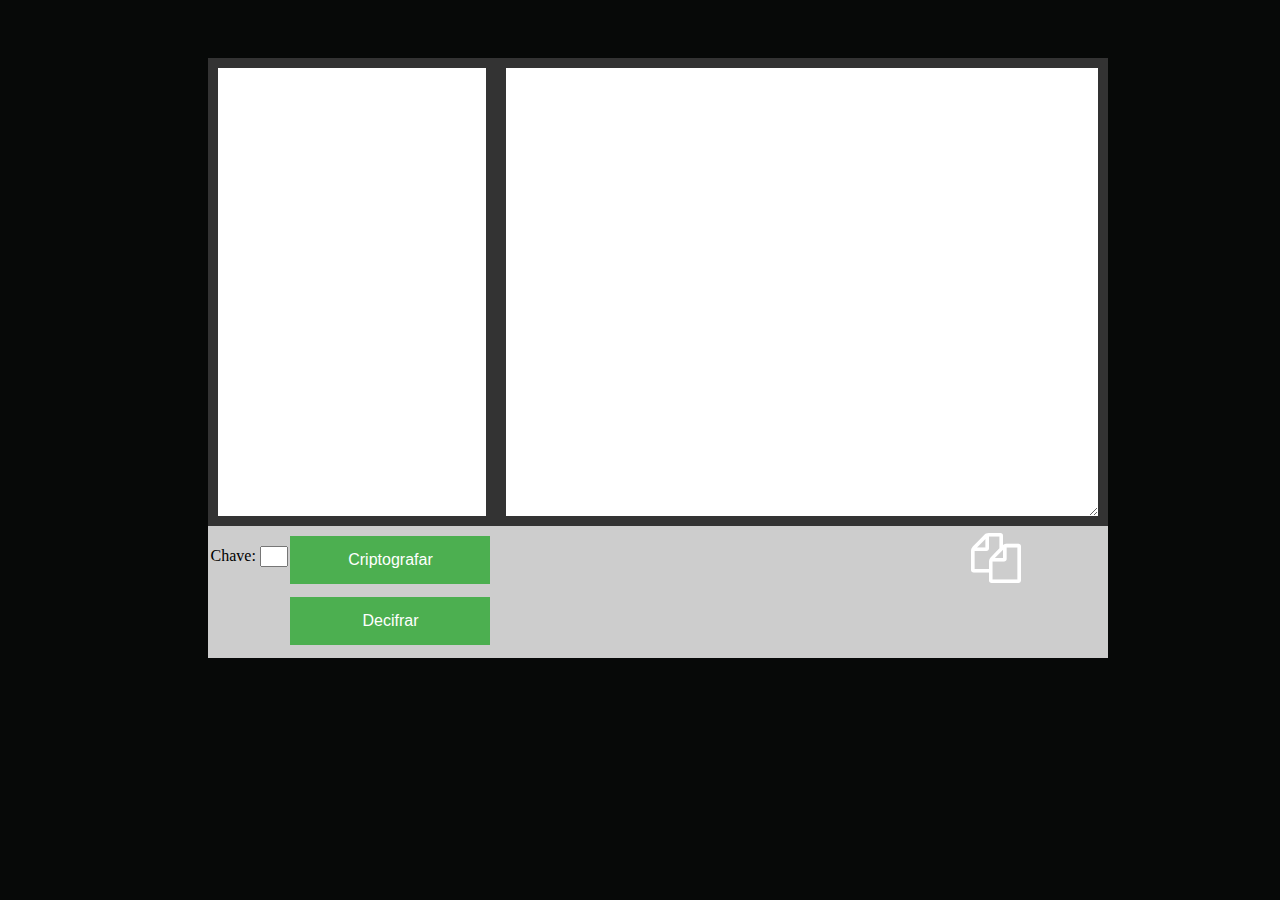
<file: index.html>
<!DOCTYPE html>
<html lang="en">
<head>
    <meta charset="UTF-8">
    <meta name="viewport" content="width=device-width, initial-scale=1.0">
    <title>Cifra de César</title>
    <link rel="stylesheet" href="style.css">
    <link rel="stylesheet" href="https://cdnjs.cloudflare.com/ajax/libs/font-awesome/4.7.0/css/font-awesome.min.css">
    <script src="script.js" defer></script>
</head>
<body>

    <div class="grid-container">
        <div class="item1">   
            <textarea id="user-text" name="w3review" style="resize: none;">
        </textarea>
        </div>
        <div class="item2"> 
            <textarea class="result" id="enc-text" readonly></textarea>
        </div>
        <div class="item3">    
            <label class="label key" for="fname">Chave:</label>
            <input type="text" id="key" name="key"><br><br></div>
        <div class="item4"> 
            <button class="button button1" onclick="encrypt()">Criptografar</button> 
        </div>
        <div class="item6"> 
            <button class="button button3" onclick="decrypt()">Decifrar</button> 
        </div>
        
        <div class="item5"> 
            <button class="button button2" onclick="copy()"><i class="fa fa-copy"></i></button>
        </div>
    </div>
    
</body>
</html>
</file>
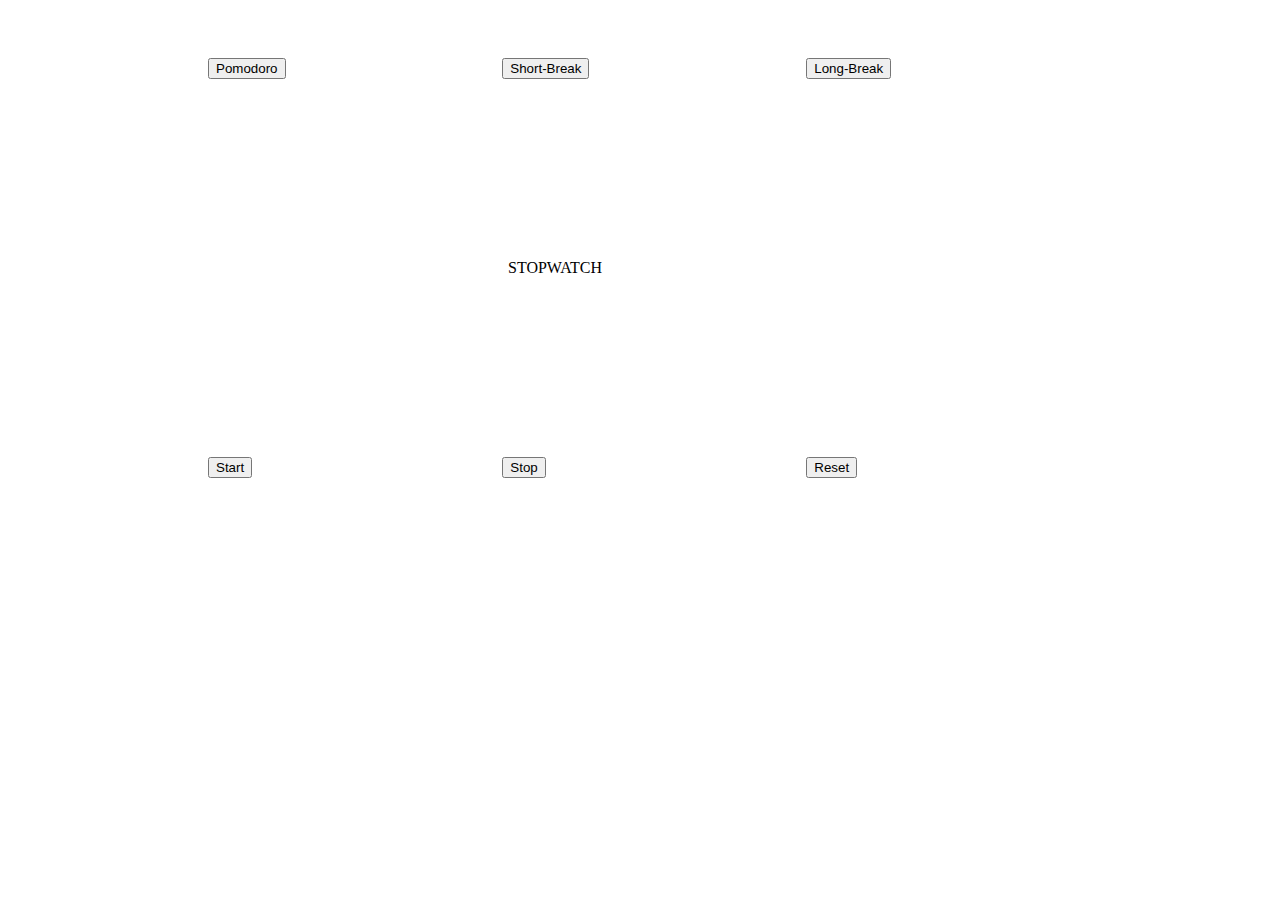
<file: pomodoro/index.html>
<!DOCTYPE html>
<html lang="en">
<head>
    <meta charset="UTF-8">
    <meta name="viewport" content="width=device-width, initial-scale=1.0">
    <title>Pomodoro</title>
    <link rel="stylesheet" href="style.css">
</head>
<body>
    <div class="grid-container">
        <div class="item1"> <button>Pomodoro</button> </div>
        <div class="item2"> <button>Short-Break</button>  </div>
        <div class="item3"> <button>Long-Break</button> </div>
        <div class="item4"> STOPWATCH </div>
        <div class="item5"> <button> Start</button> </div>
        <div class="item6"> <button> Stop </button> </div>
        <div class="item7"> <button> Reset </button> </div>
    </div>
    </div>
</body>
</html>
</file>
<file: style.css>
body {
    background: #070908;
    /* color: #E7F3FD; */
}

.grid-container {
    display: grid;
    grid-template-areas: 
    'input-text input-text enc-text enc-text'
    'input-text input-text enc-text enc-text'
    'input-text input-text enc-text enc-text'
    'input-text input-text enc-text enc-text'
    'input-text input-text enc-text enc-text'
    'input-text input-text enc-text enc-text'
    'input-text input-text enc-text enc-text'
    'input-text input-text enc-text enc-text'
    'input-text input-text enc-text enc-text'
    'input-text input-text enc-text enc-text'
    'input-text input-text enc-text enc-text'
    'input-text input-text enc-text enc-text'
    'input-text input-text enc-text enc-text'
    'input-text input-text enc-text enc-text'
    'input-text input-text enc-text enc-text'
    'input-text input-text enc-text enc-text'
    'input-text input-text enc-text enc-text'
    'input-text input-text enc-text enc-text'
    'input-text input-text enc-text enc-text'
    'input-text input-text enc-text enc-text'
    'input-text input-text enc-text enc-text'
    'input-text input-text enc-text enc-text'
    'input-text input-text enc-text enc-text'
    'input-text input-text enc-text enc-text'
    'input-text input-text enc-text enc-text'
    'input-text input-text enc-text enc-text'
    'input-text input-text enc-text enc-text'
    'input-text input-text enc-text enc-text'
    'input-text input-text enc-text enc-text'
    'input-key enc-button copy-button copy-button'
    'input-key dec-button copy-button copy-button';
    /* grid-template-columns: auto auto; */
    width: 900px;
    height: 600px;
    padding: 50px 75px 75px 200px;
}

.item1 {
    background-color: rgba(255, 255, 255, 0.8);
    grid-area: input-text;
  }

.item2 {
    background-color: rgba(255, 255, 255, 0.8);
    grid-area: enc-text;
}

.result {
    background-color: white;
    width: 100%;
    height: 100%;
    border: 10px solid rgba(0, 0, 0, 0.8);
    box-sizing: border-box;
    padding: 20px 10px 10px 15px;
}

.item3 {
    background-color: rgba(255, 255, 255, 0.8);
    grid-area: input-key;
    padding: 20px 0;
    text-align: center;

}

#key {
    width: 20px;
}

.item4 {
    background-color: rgba(255, 255, 255, 0.8);
    grid-area: enc-button;  
    padding-top: 10px;

}

.item5 {
    background-color: rgba(255, 255, 255, 0.8);
    grid-area: copy-button;
}

.button {
    border: none;
    color: white;
    padding: 15px 32px;
    text-align: center;
    text-decoration: none;
    display: inline-block;
    font-size: 16px;
    margin: 4px 2px;
    cursor: pointer;
    width: 200px;
  }

.button1 {
    background-color: #4CAF50;
    margin: 0px 0px 0px 0px;
    /* padding: 0px 0px 0px 0px; */
} /* Green */

.button2 {
    background-color: transparent;
    margin-left: 400px;
    padding: 0px 0px 0px 0px;
    font-size: 50px;
}


.item6 {
    background-color: rgba(255, 255, 255, 0.8);
    grid-area: dec-button;

}

.button3 {
    background-color: #4CAF50;
    margin: 0px 0px 0px 0px;
} /* Green */

textarea {
    width: 100%;
    height: 100%;
    border: 10px solid rgba(0, 0, 0, 0.8);
    box-sizing: border-box;
    padding: 20px 10px 10px 15px;

  }
</file>
<file: pomodoro/style.css>
.grid-container {
    display: grid;
    grid-template-areas: 
    'pomodoro short-break long-break'
    'stopwatch stopwatch stopwatch'
    'start-btn stop-btn reset-btn';
    /* grid-template-columns: auto auto; */
    width: 900px;
    height: 600px;
    padding: 50px 75px 75px 200px;
}

.item1 {
    grid-area: pomodoro;
}

.item2 {
    grid-area: short-break;
}

.item3 {
    grid-area: long-break;
}

.item4 {
    grid-area: stopwatch;
    padding-left: 300px;
}

.item5 {
    grid-area: start-btn;
}

.item6 {
    grid-area: stop-btn;
}

.item7 {
    grid-area: reset-btn;
}
</file>
